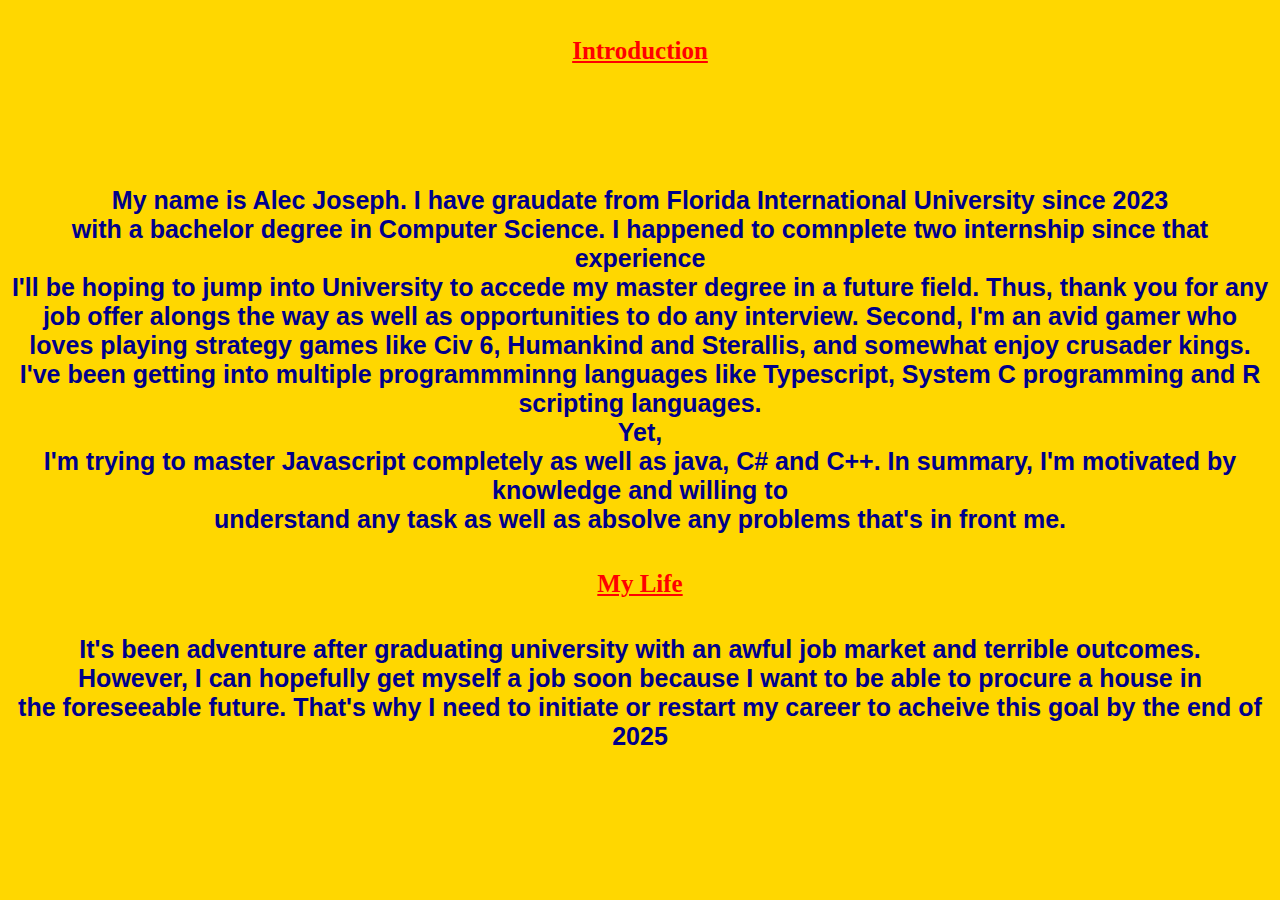
<file: AboutMe.html>
<!DOCTYPE html>
<html lang="en">
<head>
    <meta charset="UTF-8">
    <meta name="viewport" content="width=device-width, initial-scale=1.0">
    <title> Introduction </title>
    <link rel = "stylesheet" href="style.css">
</head>

<body>


    <div class = "About-Me">
        
        
        <h1> Introduction </h1>
            <br/>
            <br/>
            <br/>
        <p1> My name is Alec Joseph. I have graudate from Florida International University since 2023 <br/> 
                with a bachelor degree in Computer Science. I happened to comnplete two internship since that experience <br/>
            I'll be hoping to jump into University to accede my master degree in a future field. Thus, thank you for any 
        <br/> job offer alongs the way as well as opportunities to do any interview. Second, I'm an avid gamer who <br/>
    loves playing strategy games like Civ 6, Humankind and Sterallis, and somewhat enjoy crusader kings. <br/> I've been getting 
    into multiple programmminng languages like Typescript, System C programming and R scripting languages. <br/> Yet,
    <br/> I'm trying to master Javascript completely as well as java, C# and C++. In summary, I'm motivated by knowledge and willing to <br/> 
    understand any task as well as absolve any problems that's in front me.</p1>



    </div>


    <div  class="My Life">


        <h1> My Life </h1>

        <p2> It's been adventure after graduating university with an awful job market and terrible outcomes. <br>
            However, I can hopefully get myself a job soon because I want to be able to procure a house in <br/>
            the foreseeable future. That's why I need to initiate or restart my career to acheive this goal by the end of 2025 <br/>


        </p2>


    </div>
    
</body>
</html>
</file>
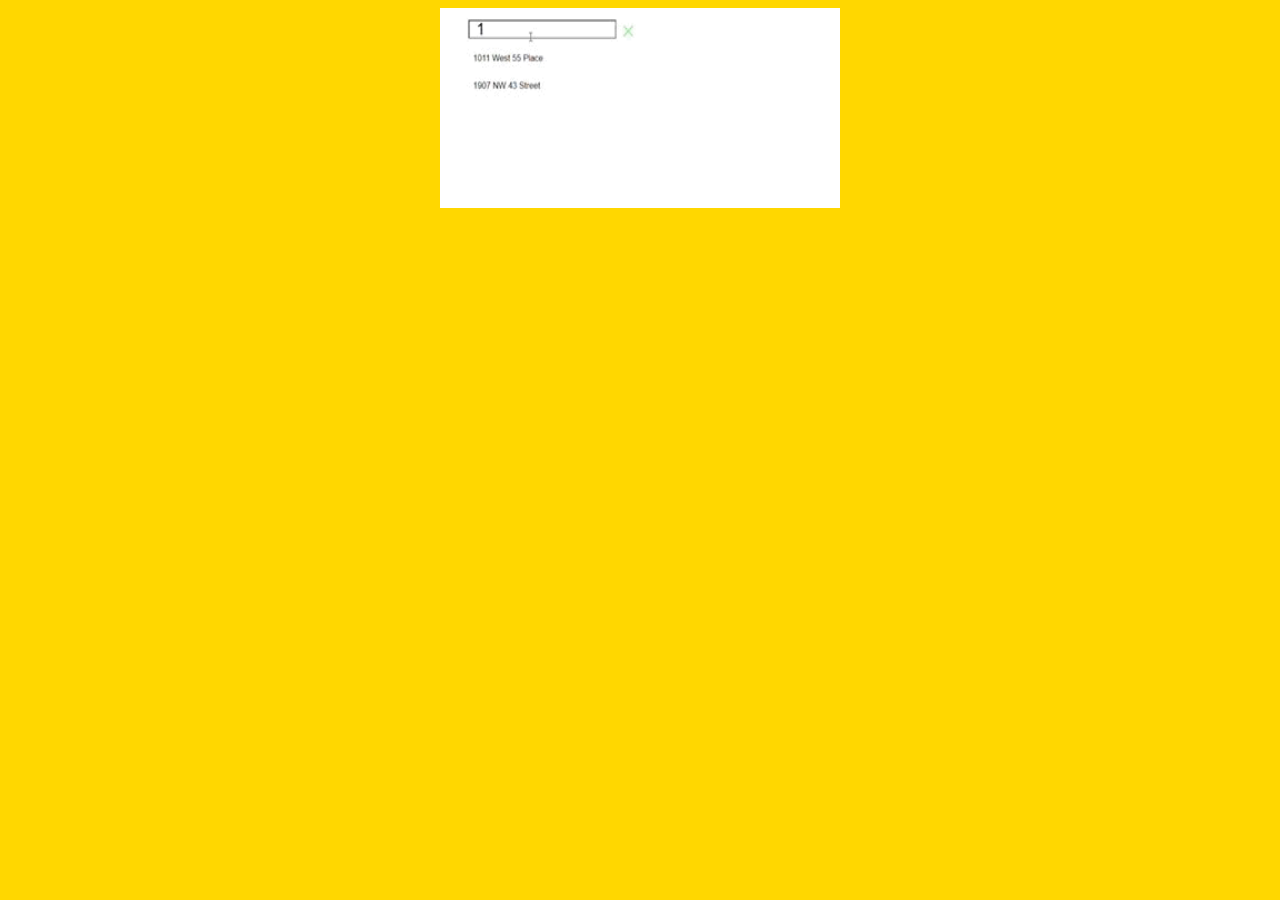
<file: FutureProjects.html>
<!DOCTYPE html>
<html lang="en">
<head>
    <meta charset="UTF-8">
    <meta name="viewport" content="width=device-width, initial-scale=1.0">
    <title>Document</title>
    <link rel="stylesheet" href="style.css">
</head>

<body>



   


    
</body>

<script> 
    var i = 0;
    var images = [];
    var times = 15000;

    images[0] = 'gif1.GIF';
    images[1] = 'gif2.GIF';;
    images[2] = 'gif3.GIF';

    function changeImg(){
        document.slide.src = images[i]


        if(i < images.length - 1){
            i++;
        }else {
            i = 0;
        }

        setTimeout("changeImg()",times);

    }

    window.onload = changeImg;
</script>


<img name = "slide" width="400" height="200">

</html>
</file>
<file: style.css>
*{
    text-align: center;
    font-size: 25px;
    background-color: gold;

}

.navbar{
background: crimson; 
font-family: 'Courier New', Courier, monospace; 
padding-right: 15px;
padding-left: 15px ;

}
.Menu {
    display: flex; align-items: center; justify-content: space-between;
}
li{
    list-style: none; display: inline-block;
}
li a {
    color: rgb(0, 81, 255); 
    font-size: 18px; 
    font-weight: bold; 
    margin-right: 25px;
}

.Introduction{
    color: red;
}



.Education {

    font-weight: bold;
    text-decoration: underline;
    border: 3px solid blue;

}



h1 {
    font-weight: bold;
    text-decoration: underline;
    padding: 20px;
    color: red;
    font-family: "Lucida Handwriting", cursive;
}


p1 {

    text-align: center;
    color: darkblue;
    font-weight: bolder;
    font-family: 'Gill Sans', 'Gill Sans MT', Calibri, 'Trebuchet MS', sans-serif;
}

p2{
    text-align: center;
    font-weight: bolder;
    text-decoration: none;
    color: darkblue;
    font-family: 'Gill Sans', 'Gill Sans MT', Calibri, 'Trebuchet MS', sans-serif;

}

h2 {
    color:red;
    border : 3px dashed salmon;
    font-family: 'Lucida Sans', 'Lucida Sans Regular', 'Lucida Grande', 'Lucida Sans Unicode', Geneva, Verdana, sans-serif;
    font-weight: bolder;

}

p4{

    font-weight: normal;
    text-decoration: none;
    color: palevioletred;
    font-family: 'Gill Sans', 'Gill Sans MT', Calibri, 'Trebuchet MS', sans-serif;

}




.Americorps {
text-align: center;
color: darkblue;
border: 3px solid blue;
font-weight: bolder;

}



.GradePotential {
    text-align: center;
    color: darkblue;
    border: 3px solid blue;
    font-weight: bolder;

}


h8{
    color:red;
    border : 3px dashed salmon;
    font-family: 'Lucida Sans', 'Lucida Sans Regular', 'Lucida Grande', 'Lucida Sans Unicode', Geneva, Verdana, sans-serif;
    font-weight: bolder;

}


h3{

    color:red;
    border : 3px dashed salmon;
    font-family: 'Lucida Sans', 'Lucida Sans Regular', 'Lucida Grande', 'Lucida Sans Unicode', Geneva, Verdana, sans-serif;
    font-weight: bolder;
}

h4 {
    color:red;
    border : 3px dashed salmon;
    font-family: 'Lucida Sans', 'Lucida Sans Regular', 'Lucida Grande', 'Lucida Sans Unicode', Geneva, Verdana, sans-serif;
    font-weight: bolder;

}


h6{
    color:red;
    border : 3px dashed salmon;
    font-family: 'Lucida Sans', 'Lucida Sans Regular', 'Lucida Grande', 'Lucida Sans Unicode', Geneva, Verdana, sans-serif;
    font-weight: bolder;
}

ul {
    text-align: none;
}

li {
    list-style: none; 
    display: inline-block;
}

li a {
    color: darkblue;
    font-weight: normal;
    margin-right: 25px;
    margin-left: 25px;
    padding: auto;
    text-decoration: underline;
}


.Skills {
    text-align: center;
    color: darkblue;
    border: 3px solid blue;
    font-weight: bolder;
}
h10{
    color:red;
    border : 3px dashed salmon;
    font-family: 'Lucida Sans', 'Lucida Sans Regular', 'Lucida Grande', 'Lucida Sans Unicode', Geneva, Verdana, sans-serif;
    font-weight: bolder;

}
ul{
    text-align: none;
}

li {
    list-style: none;
    display: inline-block;
}

li a {
    color: darkblue;
    font-weight: normal;
    margin-right: 25px;
    margin-left: 25px;
    padding: auto;
    text-decoration: underline;
    

}
</file>
